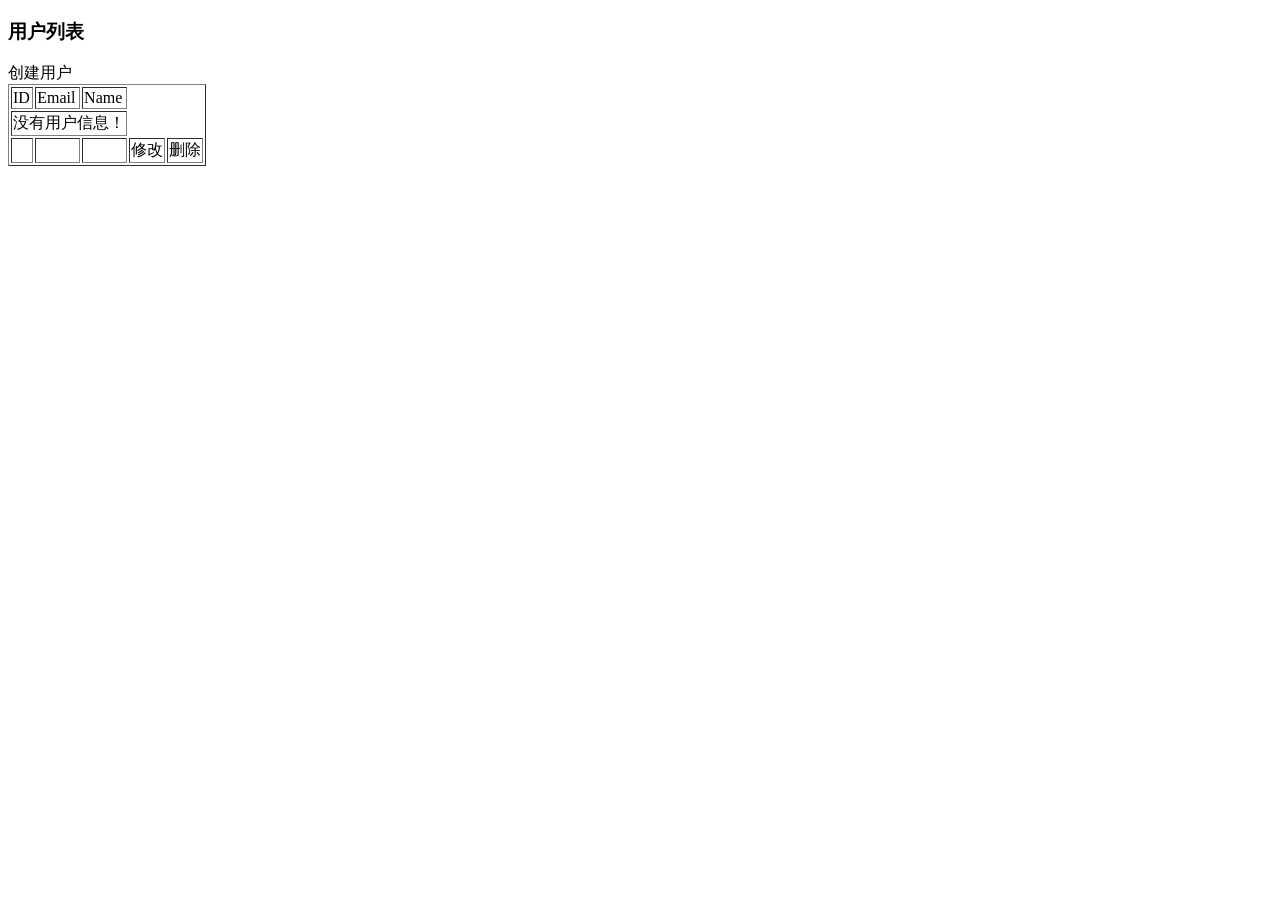
<file: src/main/resources/static/userlist.html>
<!DOCTYPE html>
<html xmlns:th="http://www.thymeleaf.org"
      xmlns:layout="http://www.ultrag.net.nz/thymeleaf/layout"
>
<head>
    <meta charset="UTF-8">
</head>
<body>
<h3>用户列表</h3>
<div>
    <a th:href="@{/user/form}">创建用户</a>
</div>
<table border="1">
    <thead>
    <tr>
        <td>ID</td>
        <td>Email</td>
        <td>Name</td>
    </tr>
    </thead>
    <tbody>
    <tr th:if="${userModel.userList.size()} eq 0">
        <td colspan="3">没有用户信息！</td>
    </tr>
    <tr th:each="user:${userModel.userList}">
        <td th:text="${user.id}"></td>
        <td th:text="${user.email}"></td>
        <td th:text="${user.name}"></td>
        <td><a th:href="@{/user/form(id=${user.id})}"> 修改 </a></td>
        <td><a th:href="@{/user/del(id=${user.id})}"> 删除 </a></td>
    </tr>
    </tbody>
</table>
</body>
</html>
</file>
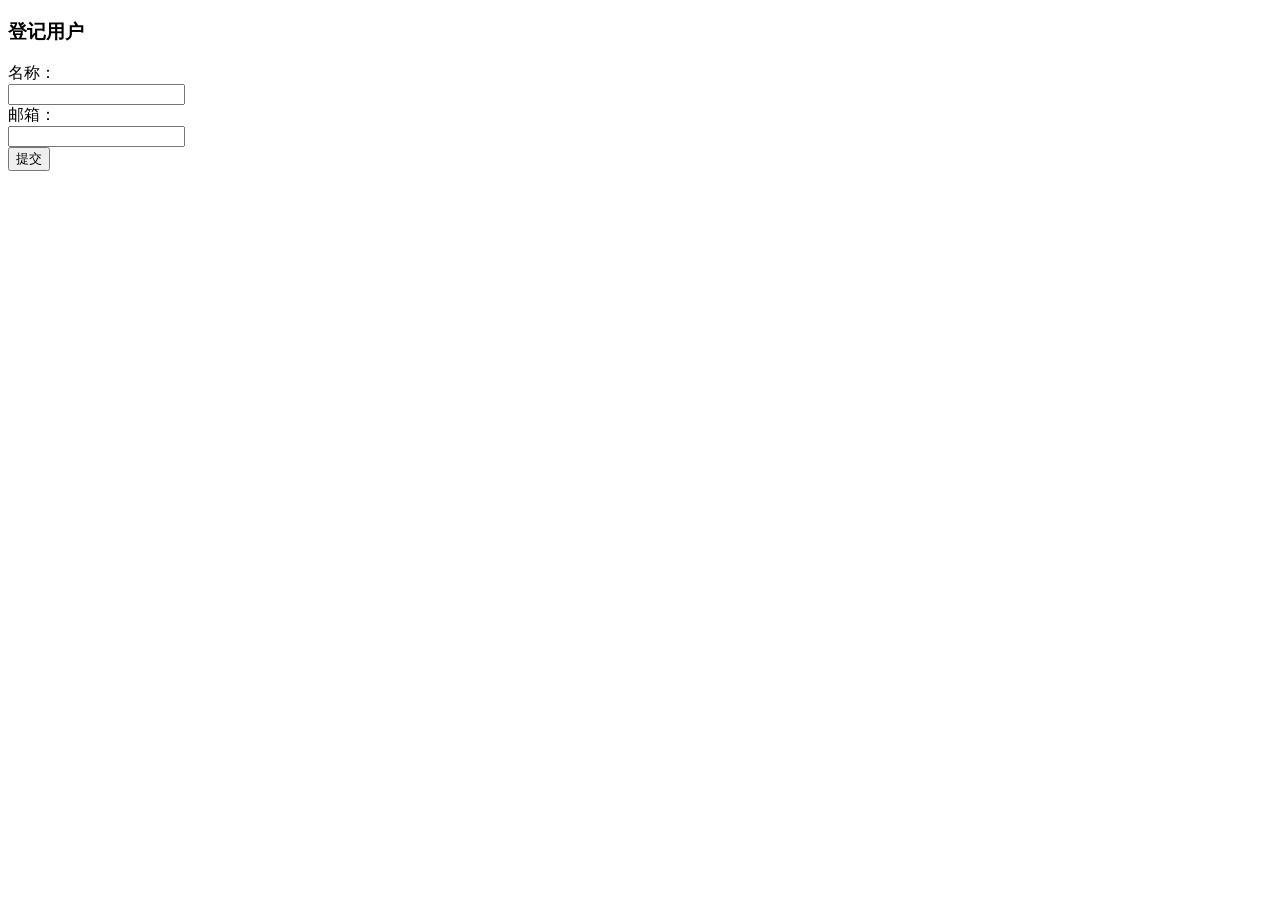
<file: src/main/resources/templates/register.html>
<!DOCTYPE html>
<html xmlns:th="http://www.thymeleaf.org">
<head>
    <meta charset="UTF-8">
</head>
<body>
<h3>登记用户</h3>
<form action="/users" th:action="@{/user}" method="POST" th:object="${userModel.user}">
    <input type="hidden" name="id" th:value="*{id}">
    名称：<br>
    <input type="text" name="name" th:value="*{name}" >
    <br>
    邮箱：<br>
    <input type="text" name="email" th:value="*{email}">
    <br>
    <input type="submit" value="提交" >
    <div style="color:red" th:text="${nameError}"></div>
    <div style="color:red" th:text="${emailError}"></div>
</form>
</body>
</html>
</file>
